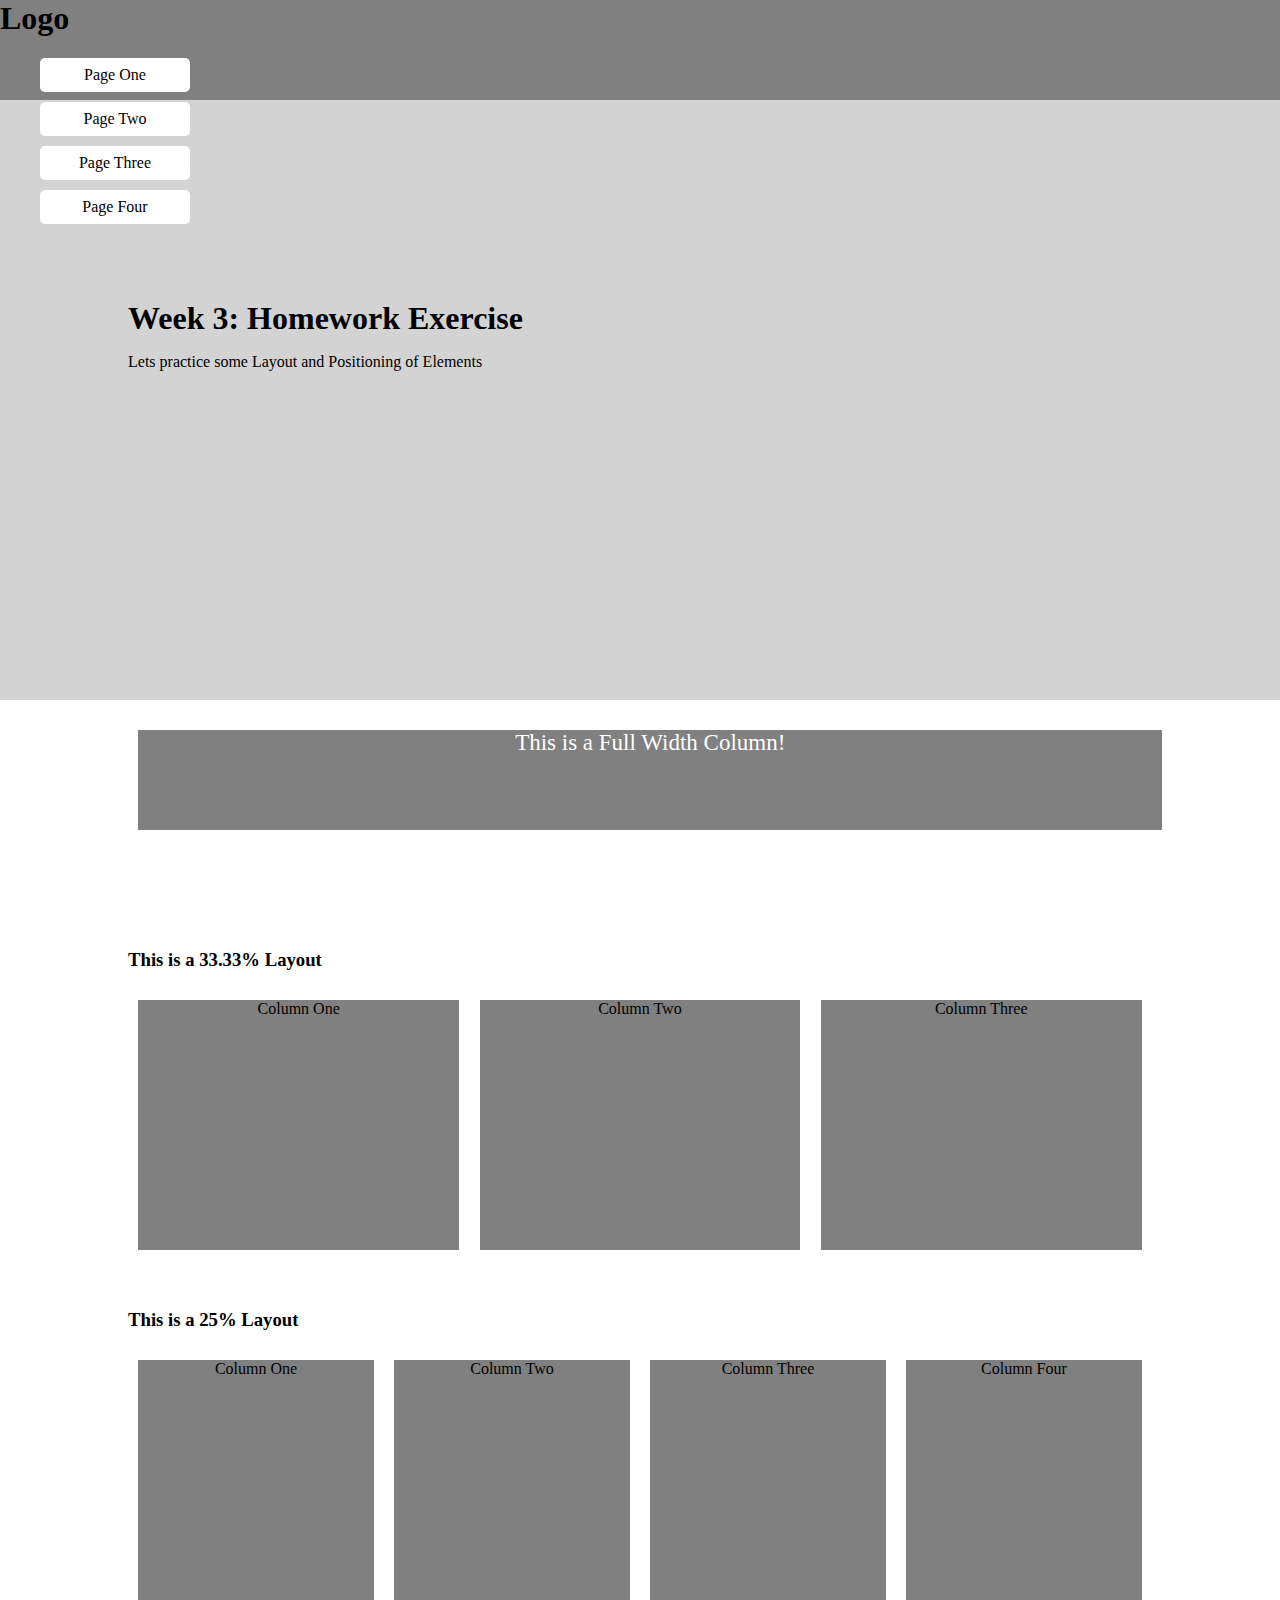
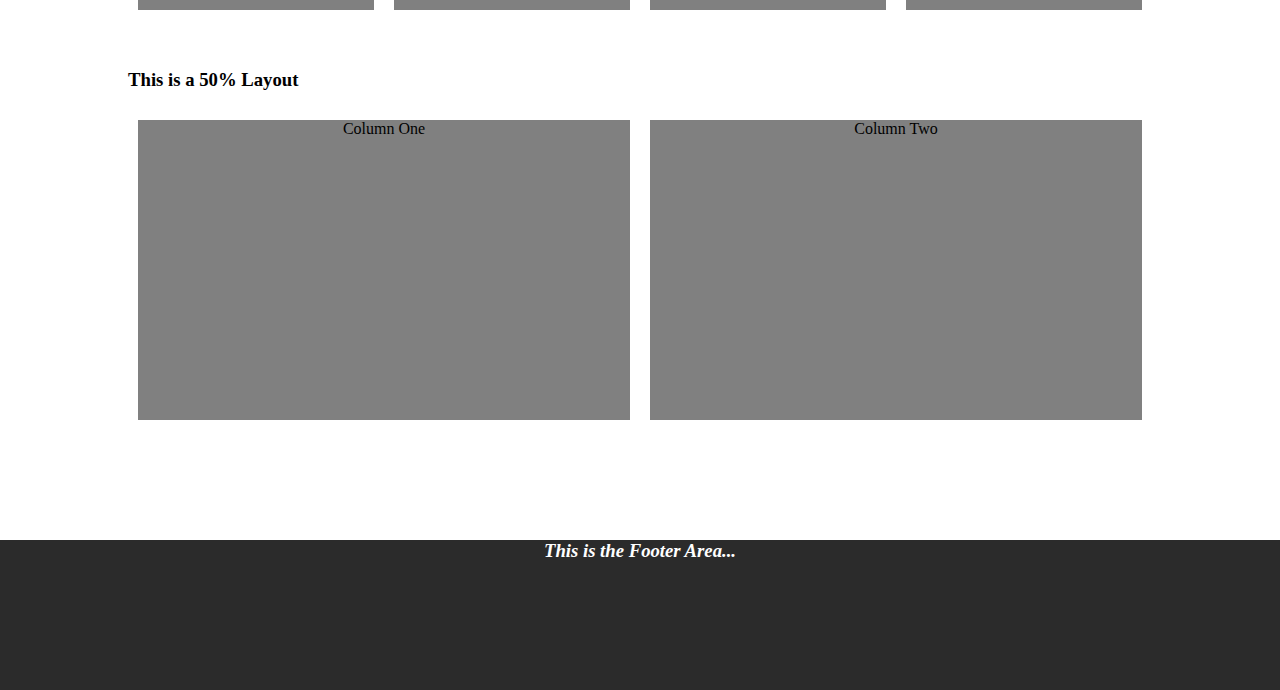
<file: index.html>
<!DOCTYPE html>
<html lang="en">
<head>
    <meta charset="UTF-8">
    <meta http-equiv="X-UA-Compatible" content="IE=edge">
    <meta name="viewport" content="width=device-width, initial-scale=1.0">
    <title>Task Three: Layouts & Simple Navigation</title>

<link rel="stylesheet" href="css/main.css">

</head>
<body>
    <nav>
        <div class="logo"><h1>Logo</h1></div>
        <div class="nav-con">
            <ul>
                <li>Page One</li>
                <li>Page Two</li>
                <li>Page Three</li>
                <li>Page Four</li>
            </ul>
        </div>
    </nav>

    <header>
        <h1>Week 3: Homework Exercise</h1>
        <p>Lets practice some Layout and Positioning of Elements</p>
    </header>

    <section class="full">
        <div class="col-12">This is a Full Width Column!</div>
    </section>

    <section class="third">
        <h3>This is a 33.33% Layout</h3>
        <div class="col-4">Column One</div>
        <div class="col-4">Column Two</div>
        <div class="col-4">Column Three</div>
    </section>

    <section class="quarter">
        <h3>This is a 25% Layout</h3>
        <div class="col-3">Column One</div>
        <div class="col-3">Column Two</div>
        <div class="col-3">Column Three</div>
        <div class="col-3">Column Four</div>
    </section>

    <section class="half">
        <h3>This is a 50% Layout</h3>
        <div class="col-6">Column One</div>
        <div class="col-6">Column Two</div>
    </section>

    <footer><h3>This is the Footer Area...</h3></footer>

</body>
</html>
</file>
<file: css/main.css>
html, body, h1{
    margin: 0;
    padding: 0;
}

nav{
    width: 100%;
    height: 100px;
    background-color: gray;
}

header{
    width: 100%;
    height: 400px;
    background-color: lightgray;
    padding-top: 200px;
    padding-left: 10%;
    padding-right: 10%;
}

footer{
    width: 100%;
    height: 150px;
    background-color: #2b2b2b;
    color: white;
    text-align: center;
    font-style: italic;
    font-weight: bold;
    margin-top: 150px;
}

section{
    width: 80%;
    padding-left: 10%;
    padding-right: 10%;
    padding-top: 20px;
    padding-bottom: 20px;
}

.full{
    height: 170px;
}

.col-12{
    width: 100%;
    height: 100px;
    background-color: gray;
    color: white;
    font-size: 23px;
    text-align: center;
    margin: 1%;
}

.third{
    height: 320px;
}

.col-4{
    width: 31.33%;
    height: 250px;
    background-color: gray;
    text-align: center;
    margin: 1%;
    float: left;
}

.quarter{
    height: 320px;
}

.col-3{
    width: 23%;
    height: 250px;
    background-color: gray;
    text-align: center;
    margin: 1%;
    float: left;
}

.half{
    height: 320px;
}

.col-6{
    width: 48%;
    height: 300px;
    background-color: gray;
    text-align: center;
    margin: 1%;
    float: left;
}

.nav-con{
    width: 200px;
    height: 50px;
    float: left;
    margin-top: 5px;
    text-align: center;
}

.nav-con ul{
    list-style: none;
}

.nav-con li{
    height: 26px;
    background-color: white;
    border-radius: 5px;
    padding-left: 20px;
    padding-right: 20px;
    margin-right: 10px;
    margin-bottom: 10px;
    padding-top: 8px;
}

.nav-con li:hover{
    background-color: #2b2b2b;
    color: white;
    cursor: pointer;
}

.active{
    background-color: #2b2b2b !important;
    color: white;
}
</file>
